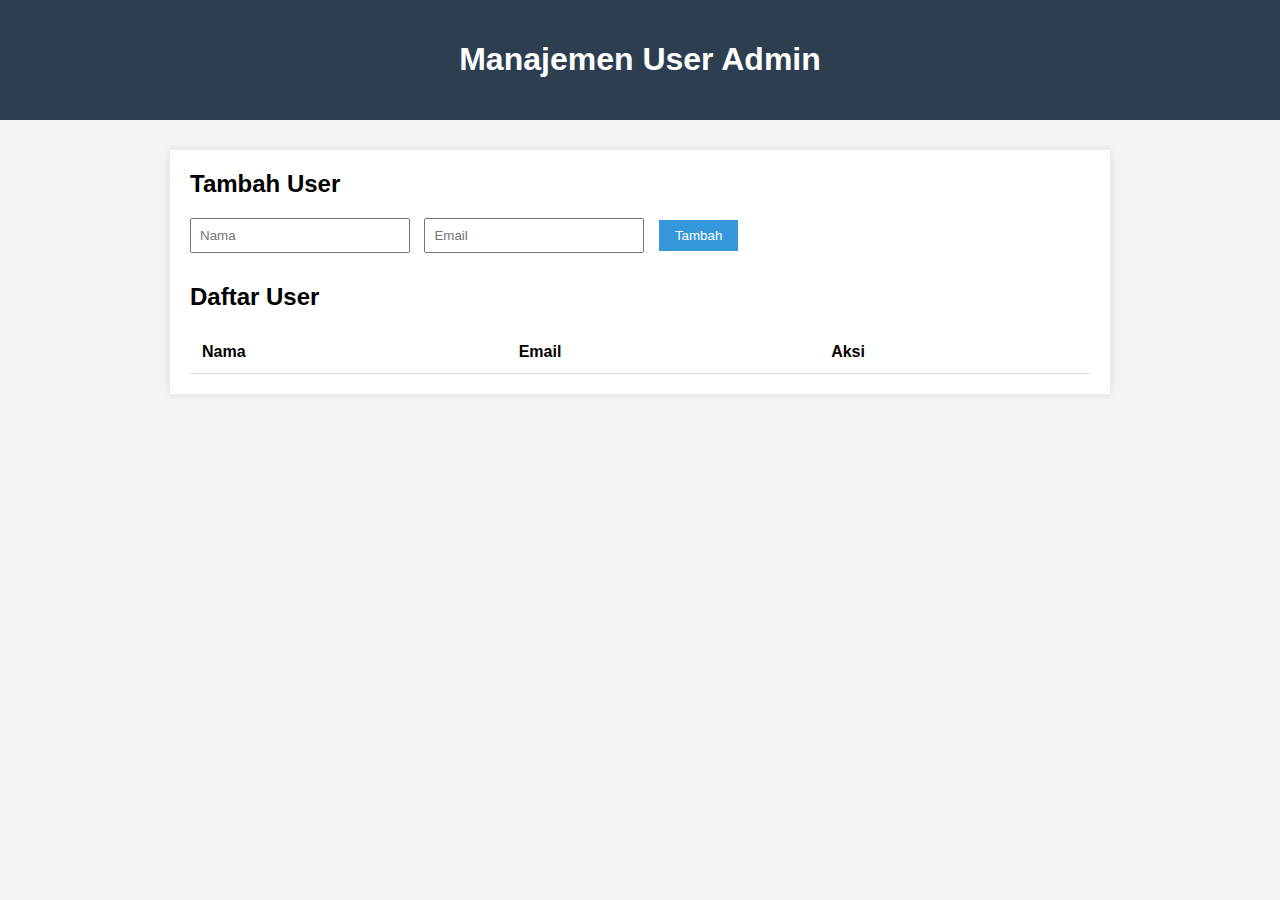
<file: tampilan/adminuser.html>
<!DOCTYPE html>
<html lang="id">
<head>
  <meta charset="UTF-8" />
  <meta name="viewport" content="width=device-width, initial-scale=1.0"/>
  <title>Admin User Management</title>
  <style>
    body {
      font-family: Arial, sans-serif;
      margin: 0;
      background-color: #f4f4f4;
    }

    header {
      background-color: #2c3e50;
      color: white;
      padding: 20px;
      text-align: center;
    }

    .container {
      max-width: 900px;
      margin: 30px auto;
      background: white;
      padding: 20px;
      box-shadow: 0 0 10px rgba(0,0,0,0.1);
    }

    h2 {
      margin-top: 0;
    }

    form {
      margin-bottom: 20px;
    }

    input[type="text"], input[type="email"] {
      padding: 8px;
      margin-right: 10px;
      margin-bottom: 10px;
      width: 200px;
    }

    button {
      padding: 8px 16px;
      background-color: #3498db;
      border: none;
      color: white;
      cursor: pointer;
    }

    button:hover {
      background-color: #2980b9;
    }

    table {
      width: 100%;
      border-collapse: collapse;
    }

    th, td {
      padding: 12px;
      border-bottom: 1px solid #ddd;
      text-align: left;
    }

    .delete-btn {
      background-color: #e74c3c;
    }

    .delete-btn:hover {
      background-color: #c0392b;
    }
  </style>
</head>
<body>

  <header>
    <h1>Manajemen User Admin</h1>
  </header>

  <div class="container">
    <h2>Tambah User</h2>
    <form id="userForm">
      <input type="text" id="name" placeholder="Nama" required>
      <input type="email" id="email" placeholder="Email" required>
      <button type="submit">Tambah</button>
    </form>

    <h2>Daftar User</h2>
    <table id="userTable">
      <thead>
        <tr>
          <th>Nama</th>
          <th>Email</th>
          <th>Aksi</th>
        </tr>
      </thead>
      <tbody>
        <!-- Data user akan muncul di sini -->
      </tbody>
    </table>
  </div>

  <script>
    const userForm = document.getElementById('userForm');
    const userTableBody = document.querySelector('#userTable tbody');
    let users = [];

    function renderUsers() {
      userTableBody.innerHTML = '';
      users.forEach((user, index) => {
        const row = document.createElement('tr');
        row.innerHTML = `
          <td>${user.name}</td>
          <td>${user.email}</td>
          <td><button class="delete-btn" onclick="deleteUser(${index})">Hapus</button></td>
        `;
        userTableBody.appendChild(row);
      });
    }

    function deleteUser(index) {
      users.splice(index, 1);
      renderUsers();
    }

    userForm.addEventListener('submit', function(e) {
      e.preventDefault();
      const name = document.getElementById('name').value.trim();
      const email = document.getElementById('email').value.trim();

      if (name && email) {
        users.push({ name, email });
        renderUsers();
        userForm.reset();
      }
    });
  </script>

</body>
</html>
</file>
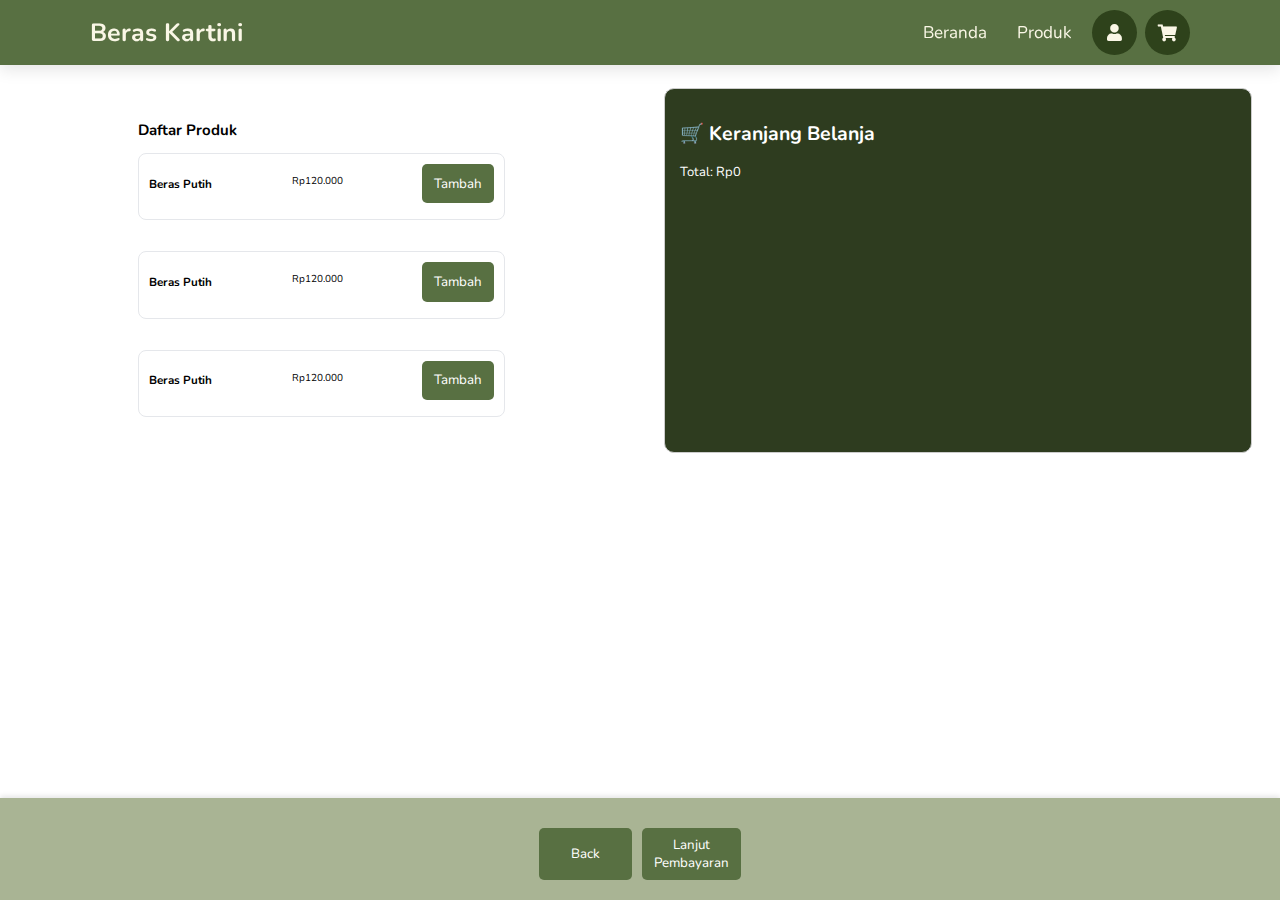
<file: tampilan/cart.html>
<!DOCTYPE html>
<html lang="id">
<head>
  <meta charset="UTF-8">
  <meta name="viewport" content="width=device-width, initial-scale=1">
  <title>User Page - Cart & Payment</title>
  <link rel="stylesheet" href="https://unpkg.com/swiper/swiper-bundle.min.css" />
  <link rel="stylesheet" href="https://cdnjs.cloudflare.com/ajax/libs/font-awesome/5.15.3/css/all.min.css">
  <link rel="stylesheet" href="css/styles.css">

</head>
<body>

  <header>

        <a href="#" class="logo">Beras Kartini</a>

        <nav class="navbar">
            <a href="user1.html">Beranda</a>
            <a href="user1.html">Produk</a>
        </nav>

        <div class="icons">
            <i class="fas fa-bars" id="menu-bars"></i>
            <div class="dropdown-container">
                <i class="fas fa-solid fa-user" id="user-btn" onclick="toggleDropdown()"></i>
                    <div class="dropdown-menu" id="user-dropdown">
                        <a href="#">Profil Saya</a>
                        <a href="#" onclick="logout()">Logout</a>
                    </div>
            </div>

            <i class="fas fa-shopping-cart"></i>
        </div>
  </header>

  <main>
    <section class="product-section">
      <h2>Daftar Produk</h2>
      <div class="product-list">
        <div class="product">
          <h3>beras putih</h3>
          <p>Rp120.000</p>
          <button onclick="addToCart('beras putih', 120000)">Tambah</button>
        </div>
        <div class="product">
          <h3>beras putih</h3>
          <p>Rp120.000</p>
          <button onclick="addToCart('beras putih', 120000)">Tambah</button>
        </div>
        <div class="product">
          <h3>beras putih</h3>
          <p>Rp120.000</p>
          <button onclick="addToCart('beras putih', 120000)">Tambah</button>
        </div>
      </div>
    </section>

    <aside class="cart-section">
      <h2>🛒 Keranjang Belanja</h2>
      <ul id="cart-list"></ul>
      <p>Total: Rp<span id="total">0</span></p>
    </aside>
  </main>

  <section class="payment-section">
    <div class="button-row">
        <button type="button" id="back-btn" onclick="window.location.href='user1.html'">Back</button>
        <button type="submit" id="payment-btn" onclick="payment()">Lanjut Pembayaran</button>
    </div>
  </section>




  <script>
    let cart = [];
let total = 0;

// Tambah produk ke keranjang
function addToCart(name, price) {
  cart.push({ name, price });
  total += price;
  renderCart();
}

function renderCart() {
  const list = document.getElementById("cart-list");
  list.innerHTML = "";
  cart.forEach(item => {
    const li = document.createElement("li");
    li.textContent = `${item.name} - Rp${item.price}`;
    list.appendChild(li);
  });
  document.getElementById("total").textContent = total;
}

  // Fungsi untuk logout
  function logout() {
    // Logika untuk logout, misalnya menghapus token atau mengarahkan ke halaman login
    alert("Anda telah logout.");
    window.location.href = "index.html"; // Ganti dengan URL halaman login
  }

  function payment(){
    const paymentBtn = document.getElementById('payment-btn');
    window.location.href = 'checkout.html'; // Ganti dengan URL halaman checkout
  }

  // Toggle dropdown menu

 function toggleDropdown() {
    const dropdown = document.getElementById('user-dropdown');
    dropdown.classList.toggle('active');
  }

  function cartsection() {
    const cartBtn = document.getElementById('cart-btn');
    window.location.href = 'cart.html'; // Ganti dengan URL halaman keranjang
  }

  // Tutup dropdown saat klik di luar
  document.addEventListener('click', function (e) {
    const dropdown = document.getElementById('user-dropdown');
    const userBtn = document.getElementById('user-btn');

    // Jika klik bukan di user-btn atau dropdown
    if (!userBtn.contains(e.target) && !dropdown.contains(e.target)) {
      dropdown.classList.remove('active');
    }
  });
  </script>
</body>
</html>
</file>
<file: tampilan/css/styles.css>
@import url('https://fonts.googleapis.com/css2?family=Nunito:wght@200;300;400;600;700&display=swap');

:root{
  --hijau: #587042;
  --hijau2: #2e3c1f;
  --sage: #a9b494;
  --latte: #faf7e6;
	--padi: #f8de8c;
	--kuning: #f6c531;
  --coklat: #5c3b1e;
  --box-shadow:0 .5rem 1.5rem rgba(0,0,0,.1);
}

* {
    font-family: 'Nunito', sans-serif;
    /* margin:0;
    padding:0; */
    box-sizing: border-box;
    text-decoration: none;
    outline: none; border:none;
    text-transform: capitalize;
    transition: all .2s linear;
} 

/* body{
    background: var(--hijau);
    color: var(--black);
} */

html{
    font-size: 62.5%;
    overflow-x: hidden;
    scroll-padding-top: 5.5rem;
    scroll-behavior: smooth;
}

section{
    padding:2rem 9%;
}

.sub-heading{
    text-align: center;
    color:var(--green);
    font-size: 2rem;
    padding-top: 1rem;
}

.heading{
    text-align: center;
    color:var(--black);
    font-size: 3rem;
    padding-bottom: 2rem;
    text-transform: uppercase;
}

.btn{
    margin-top: 1rem;
    display: inline-block;
    font-size: 1.7rem;
    color:#fff;
    background: var(--black);
    border-radius: .5rem;
    cursor: pointer;
    padding:.8rem 3rem;
}

.btn:hover{
    background: var(--green);
    letter-spacing: .1rem;
}

header{
    position: fixed;
    top:0; left: 0; right:0;
    background: var(--hijau);
    padding:1rem 7%;
    display: flex;
    align-items: center;
    justify-content: space-between;
    z-index: 1000;
    box-shadow: var(--box-shadow);
}

header .logo{
    color:var(--latte);
    font-size: 2.5rem;
    font-weight: bolder;
}

header .logo i{
    color:var(--green);
}

header .navbar {
    margin-left: auto;
    display: flex;
}

header .navbar a {
    font-size: 1.7rem;
    border-radius: .5rem;
    padding: .5rem 1.5rem;
    color: var(--latte);
}
header .navbar a.active,
header .navbar a:hover{
    color:#fff;
}

header .icons i,
header .icons a{
    cursor: pointer;
    margin-left: .5rem;
    height:4.5rem;
    line-height: 4.5rem;
    width:4.5rem;
    text-align: center;
    font-size: 1.7rem;
    color:var(--latte);
    border-radius: 50%;
    background: #2e421b;
}

header .icons i:hover,
header .icons a:hover{
    color:#fff;
    background: var(--sage);
    transform: rotate(360deg);
}

header .icons #menu-bars{
    display: none;
}

.dropdown-menu {
  display: none;
  position: absolute;
  right: 0;
  background: white;
  border: 1px solid #ccc;
  padding: 10px;
  z-index: 1000;
}

.dropdown-menu a {
  display: block;
  margin: 5px 0;
  color: rgb(205, 23, 23);
  text-decoration: none;
}

.dropdown-menu.active {
  display: block;
  border-radius: 10px;
  background-color: var(--latte);
}

.dropdown-menu.active a{
  width: 100px;
  height: 50%;
  border-radius: 10px;
}

.dropdown-menu.active a:hover{
  color: #ffffff;
  transform: none;
}

.dropdown-container {
  position: relative;
  display: inline-block;
}

.home{
  padding-top: 130px;
  display: flex;
  flex-wrap: wrap;
  align-items: center;
  justify-content: space-between;
  background-color: var(--latte);
}

main {
  display: flex;
  flex-wrap: wrap;
  justify-content: space-between;
  padding: 80px 20px 20px 20px;
  gap: 20px;
}

/* Konten teks */
.home .content{
  flex: 1 1 50%;
  padding-right: 30px;
}

.home .content h2 {
  font-size: 50px;
  color: var(--coklat);
  margin-bottom: 20px;
}

.home .content p {
  font-size: 18px;
  line-height: 1.8;
  color: var(--hijau2);
  text-align: justify;
  margin-bottom: 30px;
}

/* Gambar */
.home .image {
  flex: 1 1 45%;
  text-align: center;
}

.home .image img {
  max-width: 100%;
  height: auto;
  border-radius: 10px;
}

/* Responsif untuk layar kecil */
@media (max-width: 768px) {
  .home {
    flex-direction: column;
    text-align: center;
  }

  .home .content {
    padding-right: 0;
    margin-bottom: 30px;
  }
}

/* ABOUT */
.about {
  display: flex;
  flex-wrap: wrap;
  align-items: center;
  justify-content: space-between;
  padding: 50px 5%;
  background-color: var(--latte);
  flex-direction: row-reverse; /* ini kunci utama pembalik posisi */
}

.about .sub-heading {
  /* text-transform: uppercase; */
  font-size: 30px;
  color: var(--hijau);
  margin-bottom: 10px;
}

.about .heading {
  font-size: 45px;
  color: var(--coklat);
  margin-bottom: 20px;
}

.about .content {
  flex: 1 1 50%;
  padding: 0 20px;
  text-align: left;
}

.about .content p {
  font-size: 18px;
  color: var(--hijau2);
  line-height: 1.8;
  text-align: justify;
}

.about .image {
  flex: 1 1 45%;
  text-align: center;
}

.about .image img {
  max-width: 100%;
  height: auto;
  border-radius: 10px;
  /* box-shadow: 0 10px 25px rgba(0, 0, 0, 0.08); */
}

.about .content .btn {
  display: inline-block;
  padding: 10px 22px;
  background-color: #5aab4b;
  color: #fff;
  text-decoration: none;
  border-radius: 6px;
  font-weight: bold;
  margin-top: 20px;
  transition: background-color 0.3s ease;
}

.about .content .btn:hover {
  background-color: #498f3d;
}

@media (max-width: 768px) {
  .about {
    flex-direction: column;
    text-align: center;
  }

  .about .content {
    padding: 20px 0;
    text-align: center; /* center kembali di layar kecil */
  }
}

.produk {
  background-color: var(--latte);
}

.produk .box-container {
  display: grid;
  grid-template-columns: repeat(3, 1fr); 
  gap: 1.5rem;
  padding: 2rem;
}

.produk .box-container .box{
    background: #fff;
    border:.1rem solid rgba(0,0,0,.2);
    border-radius: .5rem;
    box-shadow: var(--box-shadow);    
}

.produk .box-container .box .image{
    height: 25rem;
    width: 100%;
    padding:1.5rem;
    overflow: hidden;
    position: relative;
}

.produk .box-container .box .image img{
    height: 100%;
    width: 100%;
    border-radius: .5rem;
    object-fit: cover;
}

.produk .box-container .box .image .fa-heart{
    position: absolute;
    top:2.5rem; right: 2.5rem;
    height: 5rem;
    width: 5rem;
    line-height: 5rem;
    text-align: center;
    font-size: 2rem;
    background: #fff;
    border-radius: 50%;
    color:var(--black);
}

.produk .box-container .box .image .fa-heart:hover{
    background-color: var(--green);
    color:#fff;
}

.produk .box-container .box .content{
    padding:2rem;
    padding-top: 0;
}

.produk .box-container .box .content .stars{
    padding-bottom: 1rem;
}

.produk .box-container .box .content .stars i{
   font-size: 1.7rem;
   color:var(--green);
}

.produk .box-container .box .content h3{
    color:var(--black);
    font-size: 2.5rem;
}

.produk .box-container .box .content p{
    color:var(--light-color);
    font-size: 1.6rem;
    padding:.5rem 0;
    line-height: 1.5;
}

.produk .box-container .box .content .price{
    color:var(--green);
    margin-left: 1rem;
    font-size: 2.5rem;
}

@media (max-width: 1024px) {
  .produk .box-container {
    grid-template-columns: repeat(2, 1fr); /* jadi 2 kolom di tablet */
  }
}

@media (max-width: 600px) {
  .produk .box-container {
    grid-template-columns: 1fr; 
  }
}
  
.action-bar {
  display: flex;
  justify-content: space-between;
  align-items: center;
  margin-top: 10px;
}

.pesan-btn {
  background-color: green;
  color: white;
  border: none;
  padding: 8px 16px;
  font-weight: bold;
  font-size: 14px;
  border-radius: 5px;
  cursor: pointer;
}

.pesan-btn:hover {
  background-color: darkgreen;
}

.price {
  font-size: 16px;
  font-weight: bold;
}

.footer{
  background-color: var(--hijau);
}

.footer .box-container-footer{
    display: grid;
    grid-template-columns: repeat(auto-fit, minmax(25rem, 1fr));
    gap:1.5rem;
    text-align: left;
}

.footer .box-container-footer .box-footer h3{
    padding:.5rem 0;
    font-size: 2.5rem;
    color:var();
    text-align: left; 
    color: var(--latte);
}

.footer .box-container-footer .box-footer a{
    display: block;
    padding:.5rem 0;
    font-size: 1.5rem;
    color:var(--light-color);
    text-align: left; 
}

.footer .box-container-footer .box-footer a:hover{
    color:var(--green);
    text-decoration: underline;
}

.footer .credit{
    text-align: center;
    border-top: .1rem solid rgba(0,0,0,.1);
    font-size: 2rem;
    color:var(--black);
    padding:.5rem;
    padding-top: 1.5rem;
    margin-top: 1.5rem;
}

.footer .credit span{
    color:var(--green);
}

.modal {
    display: none; /* disembunyikan default */
    position: fixed;
    z-index: 999; /* di atas elemen lain */
    left: 0;
    top: 0;
    width: 100vw;
    height: 100vh;
    background-color: rgba(0, 0, 0, 0.5); /* latar belakang gelap transparan */
    display: flex;
    align-items: center;
    justify-content: center;
}

.modal-content {
    background-color: #fff;
    padding: 20px;
    border-radius: 8px;
    box-shadow: 0 4px 12px rgba(0,0,0,0.3);
    width: 100%;
    max-width: 300px;
    position: relative;
}


.modal-content button{
    background-color: #2f3b20;
  color: white;
  padding: 12px;
  margin-top: 12px;
  width: 100%;
  max-width: 250px;
  border: none;
  border-radius: 5px;
  font-weight: bold;
  cursor: pointer;
  align-items: center;
}

.close {
    position: absolute;
    right: 15px;
    top: 10px;
    font-size: 24px;
    font-weight: bold;
    cursor: pointer;
}

.loginForm {
  display: flex;
  flex-direction: column;
  width: 100%;
  max-width: 300px;
  align-items: center;
}

.signupForm{
    display: flex;
    flex-direction: column;
    width: 100%;
    max-width: 300px;
    margin-top: 8px;
    align-items: center;
}

.signupForm input{
    padding: 12px;
    margin: 8px 0;
    border: none;
    border-radius: 5px;
}

.loginForm input {
  padding: 12px;
  margin: 8px 0;
  border: none;
  border-radius: 5px;
}


.signupForm button{
    background-color: #2f3b20;
  color: white;
  padding: 12px;
  border: none;
  border-radius: 5px;
  font-weight: bold;
  cursor: pointer;
  align-items: center;
}

#toSignupModal{
    background-color: #2f3b20;
  color: white;
  padding: 12px;
   margin-top: 12px;
   margin-left: 2.5px;
  width: 100%;
  max-width: 250px;
  border: none;
  border-radius: 5px;
  font-weight: bold;
  cursor: pointer;
  align-items: center;

}

/* ===== Popup ===== */
.popup-message {
  position: fixed;
  bottom: 20px;
  right: 20px;
  background: #28a745;
  color: white;
  padding: 12px 20px;
  border-radius: 5px;
  z-index: 99999;
  font-size: 1.4rem;
}

/* ==== cart ===== */
/* body {
  font-family: Arial, sans-serif;
  margin: 0;
  background: #fffdf6;
  color: #333;
} */

/* header {
  background: #ffd3dc;
  padding: 20px;
  text-align: center;
} */


.product-section, .cart-section {
  width: 48%;
}

.product-list {
  display: flex;
  flex-direction: column;
  gap: 15px;
}

.product {
  border: 1px solid var(--hijau);
  padding: 10px;
  background: #fff;
  border-radius: 8px;
}

button {
  background: var(--hijau);
  color: white;
  border: none;
  padding: 8px 12px;
  border-radius: 5px;
  cursor: pointer;
}

.cart-section {
  background: var(--hijau2);
  padding: 15px;
  border-radius: 10px;
  border: 1px solid #ccc;
  color: white;
  font-size: small;
}

.payment-section {
  /* padding: 20px;
  background: var(--sage);
  text-align: center;
  gap:1.5rem; */

  position: fixed;
  bottom: 0;
  left: 0;
  width: 100%;
  z-index: 100;
  background: #A9B494; /* Atau var(--sage) */
  padding: 20px;
  text-align: center;
  display: flex;
  justify-content: center;
  gap: 1.5rem;
  box-shadow: 0 -2px 5px rgba(0,0,0,0.1);

}

form {
  display: flex;
  flex-direction: column;
  gap: 10px;
  width: 300px;
  margin: 0 auto;
}

input {
  padding: 10px;
  border: 1px solid #aaa;
  border-radius: 5px;
}

/* button cart */
.button-row {
  display: flex;
  gap: 10px;
  justify-content: space-between;
  margin-top: 10px;
}

.button-row button {
  flex: 1;
}

/* checkout */
.container {
  max-width: 1200px;
  margin: 0 auto;
  padding: 40px 20px;
}

.text-center {
  text-align: center;
}

.title {
  font-size: 28px;
  font-weight: bold;
  color: var(--hijau);
  margin-bottom: 10px;
}

.subtitle {
      color: var(--sage);
      font-size: 20px;;
      margin-bottom: 40px;
}

.grid {
      display: grid;
      grid-template-columns: 1fr;
      gap: 20px;
}
    
@media (min-width: 768px) {
  .grid-payment {
  grid-template-columns: repeat(3, 1fr);
  }
}
    
@media (min-width: 1024px) {
      .grid {
        grid-template-columns: 1fr 1fr;
      }
}

.box {
      background-color: white;
      padding: 24px;
      border-radius: 8px;
      box-shadow: 0 2px 6px rgba(0,0,0,0.1);
}

label {
      display: block;
      margin-bottom: 6px;
      font-size: 14px;
      font-weight: 500;
}

input[type="text"],
input[type="tel"],
textarea {
      width: 100%;
      padding: 10px 16px;
      border: 1px solid #d1d5db;
      border-radius: 6px;
      outline: none;
      font-size: 14px;
    }
    input:focus,
    textarea:focus {
      border-color: var(--sage);
      box-shadow: 0 0 0 2px rgba(74, 222, 128, 0.25);
    }
    .radio-group,
    .grid-payment {
      display: grid;
      gap: 12px;
      grid-template-columns: 1fr 1fr;
    }
    .option {
      padding: 16px;
      border: 2px solid var(--sage);
      border-radius: 8px;
      cursor: pointer;
      transition: 0.3s;
      display: flex;
      align-items: center;
    }
    .option:hover,
    .option.active {
      border-color:var(--hijau);
      background-color: var(--padi);
    }
    .option img {
      height: 48px;
      margin-right: 12px;
    }
    .product {
      display: flex;
      justify-content: space-between;
      border: 1px solid #e5e7eb;
      padding-bottom: 16px;
      margin-bottom: 16px;
    }
    .product img {
      width: 64px;
      height: 64px;
      border-radius: 6px;
      object-fit: cover;
      margin-right: 16px;
    }
    .product-info {
      display: flex;
      align-items: center;
    }
    .summary {
      margin-top: 24px;
    }
    .summary-item {
      display: flex;
      justify-content: space-between;
      margin-bottom: 10px;
    }
    .total {
      border-top: 1px solid #e5e7eb;
      padding-top: 10px;
      font-size: 16px;
      font-weight: 600;
      color: var(--hijau2);
    }
    .btn {
      background-color: var(--hijau);
      color: white;
      padding: 12px;
      width: 100%;
      border: none;
      border-radius: 6px;
      font-weight: 500;
      cursor: pointer;
      margin-top: 16px;
    }
    .btn:hover {
      background-color: var(--sage);
    }
    .terms {
      margin-top: 16px;
      font-size: 13px;
      text-align: center;
      color: #6b7280;
    }
    .terms a {
      color: #16a34a;
      text-decoration: none;
    }
    .terms a:hover {
      text-decoration: underline;
    }
    /* Modal */
    .modalcheckout {
      display: none;
      position: fixed;
      z-index: 9999;
      left: 0;
      top: 0;
      width: 100%;
      height: 100%;
      overflow: auto;
      background-color: rgba(0,0,0,0.4);
    }
    .modal-checkout-content {
      background-color: #fff;
      margin: 10% auto;
      padding: 20px;
      border-radius: 10px;
      max-width: 400px;
      width: 90%;
      position: relative;
    }
    .close {
      color: #aaa;
      position: absolute;
      right: 20px;
      top: 10px;
      font-size: 24px;
      cursor: pointer;
    }
    .close:hover {
      color: #000;
    }
</file>
